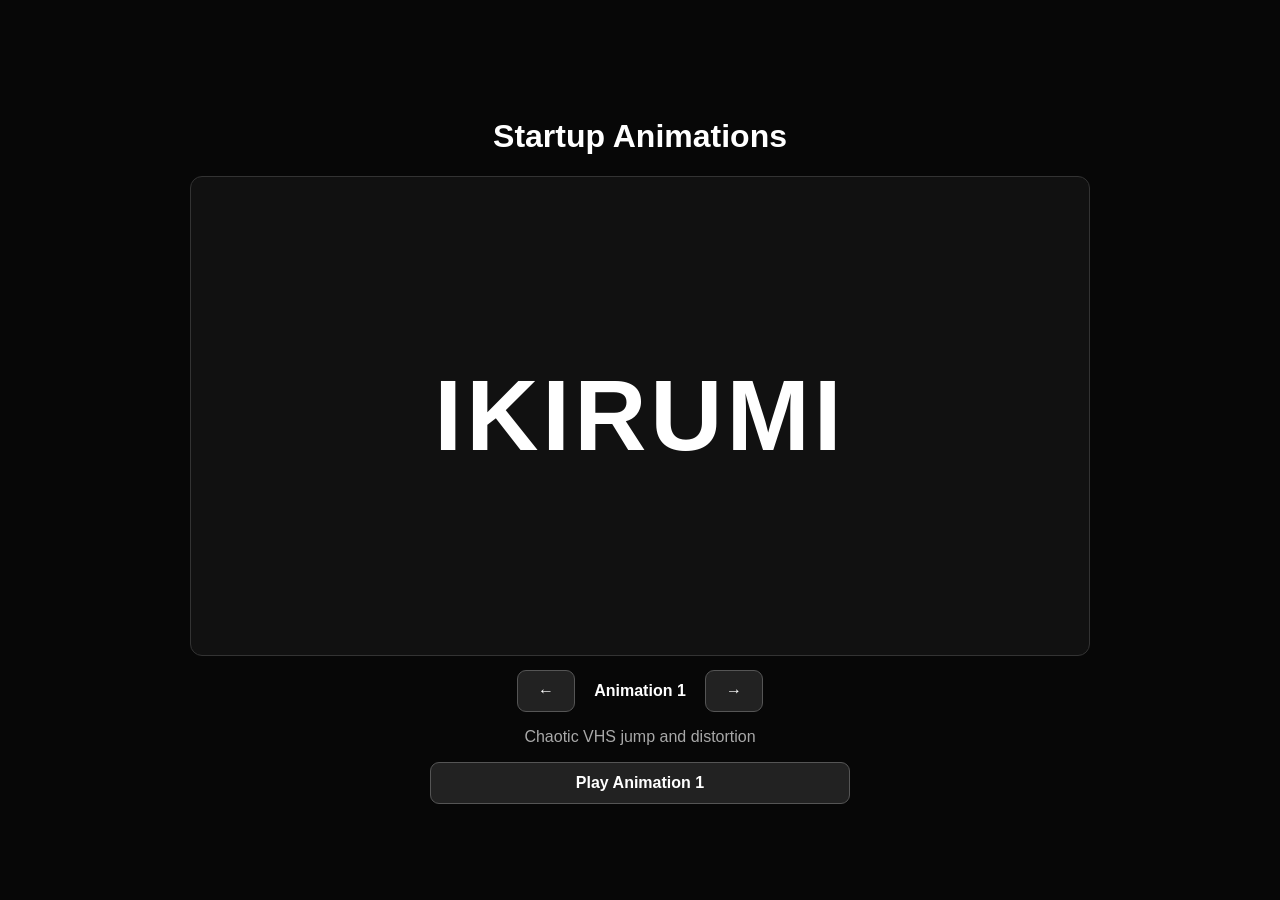
<file: index.html>
<!doctype html><html lang="en"><head><meta charset="utf-8"><meta name="viewport" content="width=device-width,initial-scale=1"><title>Animation Test</title><style>*{box-sizing:border-box}html,body{margin:0;min-height:100%;background:#070707;color:#fff;font-family:Arial,sans-serif}body{min-height:100vh;display:grid;place-items:center;padding:18px}.wrap{width:min(900px,96vw);text-align:center}.stage{height:min(60vh,480px);min-height:280px;border:1px solid #333;background:#111;display:grid;place-items:center;overflow:hidden;position:relative;border-radius:12px}.demo{font-size:clamp(32px,9vw,100px);font-weight:900;letter-spacing:.04em}.controls{display:flex;gap:10px;justify-content:center;align-items:center;margin:14px 0}.controls button,.play{background:#222;color:#fff;border:1px solid #555;border-radius:9px;padding:11px 20px;cursor:pointer;font:inherit}.controls button:hover,.play:hover{background:#2c2c2c}.num{min-width:110px;font-weight:700}.play{width:min(420px,100%);font-weight:700}.desc{opacity:.65}.a1{animation:a1 .8s steps(8) infinite}.a2{animation:a2 1.4s ease-in-out infinite}.a3{animation:a3 .65s steps(2) infinite}@keyframes a1{0%{transform:translate(-120px,80px) rotate(-8deg);filter:none}25%{transform:translate(100px,-70px) skewX(25deg);filter:blur(2px)}50%{transform:translate(-50px,-10px) scale(1.4);filter:contrast(3)}75%{transform:translate(130px,70px) skewX(-30deg);filter:blur(1px)}100%{transform:translate(0) rotate(0)}}@keyframes a2{0%,100%{transform:scale(.2) rotate(-20deg);opacity:0}30%{transform:scale(1.3) rotate(8deg);opacity:1}55%{transform:translate(-80px,20px) scale(.9);opacity:.7}80%{transform:translate(70px,-30px) scale(1.1);opacity:1}}@keyframes a3{0%{transform:translateX(-500px);filter:contrast(5)}20%{transform:translateX(180px) skewX(40deg)}40%{transform:translateX(-80px) scaleX(1.8)}60%{transform:translateX(300px) scaleX(.5)}80%{transform:translateX(-40px) scale(1.5);filter:invert(.2)}100%{transform:translateX(0);filter:none}}</style></head><body><main class="wrap"><h1>Startup Animations</h1><div class="stage"><div id="demo" class="demo a1">IKIRUMI</div></div><div class="controls"><button id="prev">←</button><div id="num" class="num">Animation 1</div><button id="next">→</button></div><p id="desc" class="desc">Chaotic VHS jump and distortion</p><button id="play" class="play">Play Animation 1</button></main><script>let n=1;const demo=document.getElementById('demo'),num=document.getElementById('num'),desc=document.getElementById('desc'),play=document.getElementById('play');const descs=['Chaotic VHS jump and distortion','Rapid zoom, rotation and signal instability','Aggressive tracking glitch and displacement'];function show(){demo.className='demo a'+n;num.textContent='Animation '+n;desc.textContent=descs[n-1];play.textContent='Play Animation '+n}document.getElementById('next').onclick=()=>{n=n%3+1;show()};document.getElementById('prev').onclick=()=>{n=n===1?3:n-1;show()};play.onclick=()=>{demo.style.animation='none';void demo.offsetWidth;demo.style.animation='';demo.className='demo a'+n};show();</script></body></html>
</file>
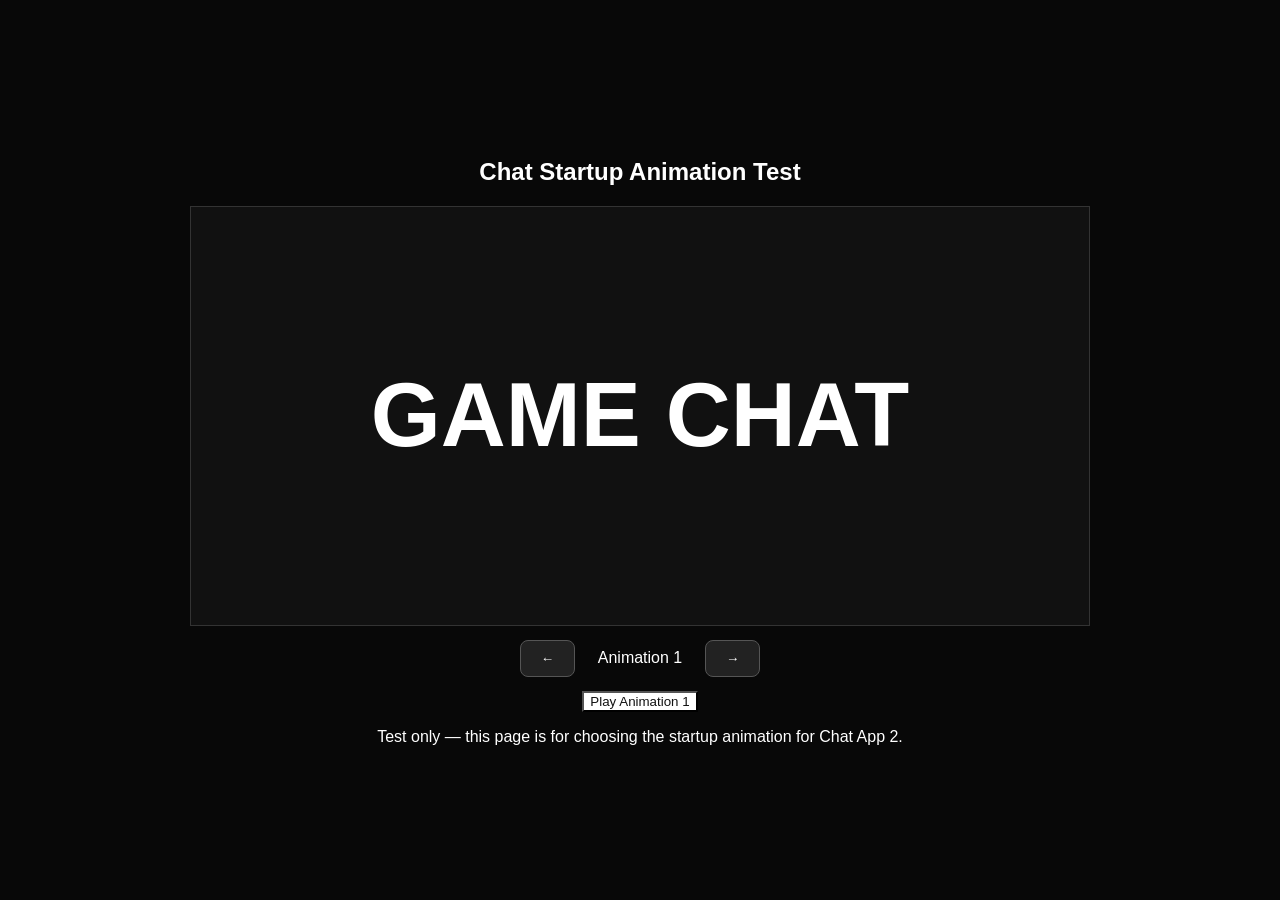
<file: animations-test.html>
<!doctype html><html><head><meta charset="utf-8"><meta name="viewport" content="width=device-width,initial-scale=1"><title>Startup Animation Test</title><style>*{box-sizing:border-box}body{margin:0;background:#080808;color:#fff;font-family:Arial,sans-serif;min-height:100vh;display:flex;align-items:center;justify-content:center}.wrap{width:min(900px,94vw);text-align:center}.stage{height:min(55vh,420px);min-height:260px;border:1px solid #333;background:#111;display:flex;align-items:center;justify-content:center;overflow:hidden;position:relative}.demo{font-size:clamp(30px,8vw,90px);font-weight:900}.controls{display:flex;gap:10px;justify-content:center;align-items:center;margin:14px}.controls button{background:#222;color:#fff;border:1px solid #555;border-radius:8px;padding:10px 20px;cursor:pointer}.num{min-width:110px}.play{background:#fff!important;color:#111!important}.a1{animation:a1 .8s steps(8) infinite}.a2{animation:a2 1.4s ease-in-out infinite}.a3{animation:a3 .65s steps(2) infinite}@keyframes a1{0%{transform:translate(-120px,80px) rotate(-8deg);filter:none}25%{transform:translate(100px,-70px) skewX(25deg);filter:blur(2px)}50%{transform:translate(-50px,-10px) scale(1.4);filter:contrast(3)}75%{transform:translate(130px,70px) skewX(-30deg);filter:blur(1px)}100%{transform:translate(0) rotate(0)}}@keyframes a2{0%,100%{transform:scale(.2) rotate(-20deg);opacity:0}30%{transform:scale(1.3) rotate(8deg);opacity:1}55%{transform:translate(-80px,20px) scale(.9);opacity:.7}80%{transform:translate(70px,-30px) scale(1.1);opacity:1}}@keyframes a3{0%{transform:translateX(-500px);filter:contrast(5)}20%{transform:translateX(180px) skewX(40deg)}40%{transform:translateX(-80px) scaleX(1.8)}60%{transform:translateX(300px) scaleX(.5)}80%{transform:translateX(-40px) scale(1.5);filter:invert(.2)}100%{transform:translateX(0);filter:none}}</style></head><body><main class="wrap"><h2>Chat Startup Animation Test</h2><div class="stage"><div id="demo" class="demo a1">GAME CHAT</div></div><div class="controls"><button id="prev">←</button><div class="num" id="num">Animation 1</div><button id="next">→</button></div><button class="play" id="play">Play Animation 1</button><p id="desc">Test only — this page is for choosing the startup animation for Chat App 2.</p></main><script>let n=1;const d=document.getElementById('demo'),num=document.getElementById('num'),desc=document.getElementById('desc'),play=document.getElementById('play');const ds=['Chaotic VHS jumps, tearing and distortion','Rapid zoom, rotation and unstable signal movement','Aggressive VHS tracking and displacement'];function show(){d.className='demo a'+n;num.textContent='Animation '+n;play.textContent='Play Animation '+n;desc.textContent=ds[n-1]}function next(){n=n%3+1;show()}function prev(){n=n===1?3:n-1;show()}function replay(){d.classList.remove('a'+n);void d.offsetWidth;d.classList.add('a'+n)}document.getElementById('next').onclick=next;document.getElementById('prev').onclick=prev;play.onclick=replay;</script></body></html>
</file>
